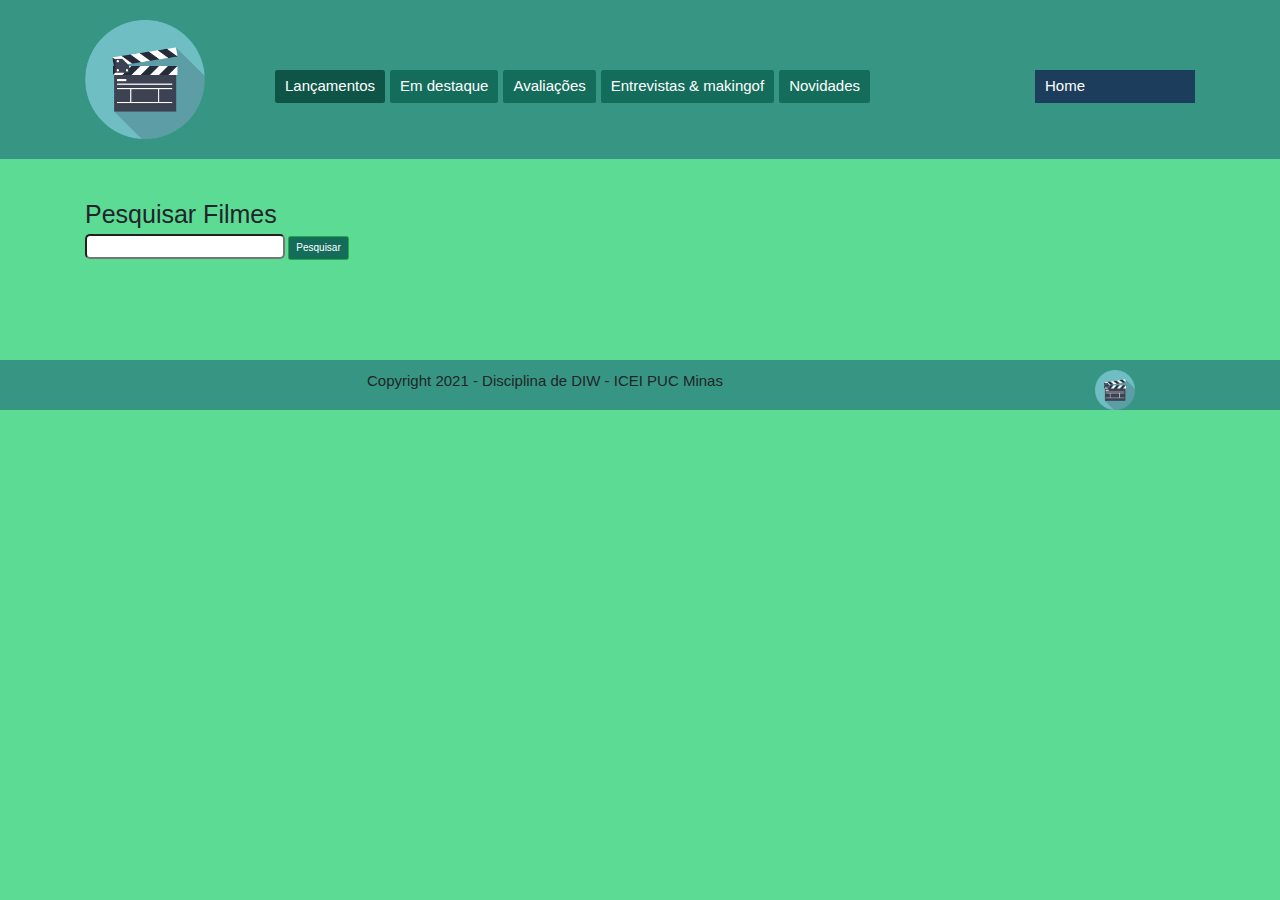
<file: paginas/pesquisa.html>
<!DOCTYPE html>
<html lang="pt-br">
    <head>

    <meta charset="utf-8">
    <meta name="viewport" content="width=device-width, initial-scale=1">
    <link href="https://cdn.jsdelivr.net/npm/bootstrap@5.0.0-beta3/dist/css/bootstrap.min.css" rel="stylesheet"
        integrity="sha384-eOJMYsd53ii+scO/bJGFsiCZc+5NDVN2yr8+0RDqr0Ql0h+rP48ckxlpbzKgwra6" crossorigin="anonymous">
    <link rel="stylesheet" href="../css/pesquisa.css">

    <link href="//netdna.bootstrapcdn.com/bootstrap/3.0.3/css/bootstrap.min.css" rel="stylesheet" id="bootstrap-css">
    <script src="//netdna.bootstrapcdn.com/bootstrap/3.0.3/js/bootstrap.min.js"></script>
    <script src="//code.jquery.com/jquery-1.11.1.min.js"></script>

    <link href="//netdna.bootstrapcdn.com/bootstrap/3.2.0/css/bootstrap.min.css" rel="stylesheet" id="bootstrap-css">
    <script src="//netdna.bootstrapcdn.com/bootstrap/3.2.0/js/bootstrap.min.js"></script>
    <script src="//code.jquery.com/jquery-1.11.1.min.js"></script>

    <link href="//maxcdn.bootstrapcdn.com/bootstrap/4.1.1/css/bootstrap.min.css" rel="stylesheet" id="bootstrap-css">
    <script src="//maxcdn.bootstrapcdn.com/bootstrap/4.1.1/js/bootstrap.min.js"></script>
    <script src="//cdnjs.cloudflare.com/ajax/libs/jquery/3.2.1/jquery.min.js"></script>

    <link rel="stylesheet" href="//maxcdn.bootstrapcdn.com/font-awesome/4.3.0/css/font-awesome.min.css">
    <script src="../scripts/porta.js"></script>

    <title>PUC Play</title>
</head>
<body>
    <div class="fundo">
        <header class="container header">
            <div class="row">
                <div class="col-12 col-sm-12 header_area">
                    <div class="row">
                        <div class="col-md-4 col-sm-4 col-lg-2  header_area">
                            <img src="../projeto/logo.png" class="logo">
                        </div>


                        <div class="col-md-8 col-sm-8 col-lg-8  menu_area">

                            <nav class="nav nav-pills flex-column flex-sm-row">
                                <a class="flex-sm-fill text-sm-center nav-link active" aria-current="page"
                                    href="#">Lançamentos</a>
                                <a class="flex-sm-fill text-sm-center nav-link" href="http://127.0.0.1:5500/index.html">Em destaque</a>
                                <a class="flex-sm-fill text-sm-center nav-link" href="http://127.0.0.1:5500/index.html">Avaliações</a>
                                <a class="flex-sm-fill text-sm-center nav-link" href="http://127.0.0.1:5500/index.html">Entrevistas & makingof</a>
                                <a class="flex-sm-fill text-sm-center nav-link" href="http://127.0.0.1:5500/index.html">Novidades</a>
                            </nav>
                        </div>

                        <div class="col-lg-2 menu_area">
                            <div class="nav nav-pills flex-column flex-sm-row home">
                                <a class="flex-sm-fill text-sm-center nav-link home"
                                    href="https://joaovictor-guerra.github.io/portal-de-filmes-diw/">Home</a>
                            </div>
                        </div>
                </div>
            </div>
        </header>
    </div>  

    <section class="container searchbar">
        <h1>Pesquisar Filmes</h1>
            <input type="text" class="input_text" id="txtPesquisa">
            <button type="button" class="btn btn-success" id="btnPesquisa">Pesquisar</button>
        <div class="row">
            <div class="tela" id="tela">                   
            </div>
        </div>
    </section>

    <div class="fundo">
        <footer class="container footer">
            <div class="row footer_row">
                <div class="col-10 col-md-7 col-lg-10 footer_area">
                    Copyright 2021 - Disciplina de DIW - ICEI PUC Minas

                </div>
                <div class="col-2 col-md-5  col-lg-2 footer_logo">
                    <img src="../projeto/logo.png">

                </div>

            </div>
        </footer>
    </div>
</body>
</html>
</file>
<file: css/pesquisa.css>
body{
    background-color: #5CDB95 !important;
    font-family: Arial, Helvetica, sans-serif !important;

}

.header{
    background-color: #379683;
    margin-bottom: 40px;
    margin-top: 0px;


}

.fundo{
    background-color: #379683

}

.header_area{
    padding: 10px;
}

.menu_area{
    margin-top: 60px;
}

.search_bar{
    top: 58px;
}

.home{
    background-color: #1c3d5c !important;
}



.menu_area .nav a{
    background-color: #146d5b ;
    color: white;
    font-size: 150%;
    margin-right: 5px;
}

.nav .active{
    background-color: #0f5547 !important;

}

.logo{
    width: 120px;
}

.input_text{
    width: 200px;
    height: 25px;
    border-radius: 5px;
}

.btn-success{
    background-color: #146d5b !important;

}

.navbarl{
    top: 45px;
    width: 20%;
}

.box-noticia{
    margin-top: 10px;;
    color: #1e5046;
    font-family: Arial, Helvetica, sans-serif;
}

.box-info{
    background-color: #4aeb92;
    border-radius: 15px;
    height: 300px;
    margin-left: 5px !important;

}

.box-noticia img {
    float: left;
    margin-right: 10px;
}

.box-noticia .titulo_filme{
    font-weight: 700;
    font-size: 150%;
    font-family: Arial, Helvetica, sans-serif;


}

.box-noticia .release_date{
    color: white;
    background-color: #44a36f;
    padding: 5px;
    margin: 5px;
    margin-left: 0px;
    border-radius: 15px;

}

.box-noticia .overview{
    font-size: 150%;


}


.semi_footer{
    top: 20px;
}

.footer{
    background-color: #379683;
    background-size: 100%;
    height: 50px;
    font-size: 150%;
    text-align: center;
    padding: 10px;
    margin-top: 100px;
}

.footer_logo > img{
    width: 40px;
}

.semi_footer .icones{
    font-size: 2.3em;


}

@media screen and (max-width: 575px){
    .logo{
        margin-left: 20px;
    }

    .header{
        top: 40px;
    }

    .header_area{
        text-align: center;
        margin: 0 auto;
    }
    .menu_area{
        margin-top: 10px !important;
        padding: 0px;
    }
}



@media screen and (max-width: 991px){
    .logo{
        margin-left: 20px;
    }
    .menu_area{
        margin-top: 40px;
    }

    .nav-link{
        margin: 5px;
    }

    .imagens{
        display: none;
    }
    .entrevista3{
        display: none;
    }

    .entrevistas{
        align-items: center;
 
    }

    .entrevistas_makingoff{
        text-align: center;
    }

    .search_bar{
        display: none;
    }

}




@media screen and (min-width:601px) and (max-width:980px){

    .entrevista3{
        display: none;
    }

    .entrevistas{
        align-items: center;
 
    }

    .entrevistas_makingoff{
        text-align: center;
    }

    .imagens{
        display: none;
    }

    .informacoes .textos{
        text-align: center;
    }
    
    .informacoes{
        padding: 10px;
        padding-bottom: 20px;
        text-align: center;
    }

}

@media screen and (min-width:992px) and (max-width:1199px){

    .carousel_video > iframe{
        width: 500px;
        height: 350px;
    }
    
    .entrevista3{
        display: none;
    }
    .entrevistas{
        margin: 50px;
    }
    .entrevista2{
        margin: 50px;
    }
    .imagens >img{
        margin-right: 25px;
        margin-top: 35px;
    }

    .textos{
        margin-left: 50px;
    }

    .semi_footer{
        margin: 0 auto;
    }



}

@media screen and (max-width: 1199px){
    .bi-x-circle{
        display: none;
    }
}

@media screen and (min-width:576px) and (max-width:767px){
    .logo{
        margin-top: 30px;
    }

    .header{
        margin-top: 0px;
    }


}


@media screen and (max-width: 360){

    .header{
        width: 100% !important;
    }
    .carousel-item > iframe{
        width: 20px;
        height: 30;
    }

    .inform{
        text-align: center;
    }

    .tags{
        margin-bottom: 40px;
    }
}
</file>
